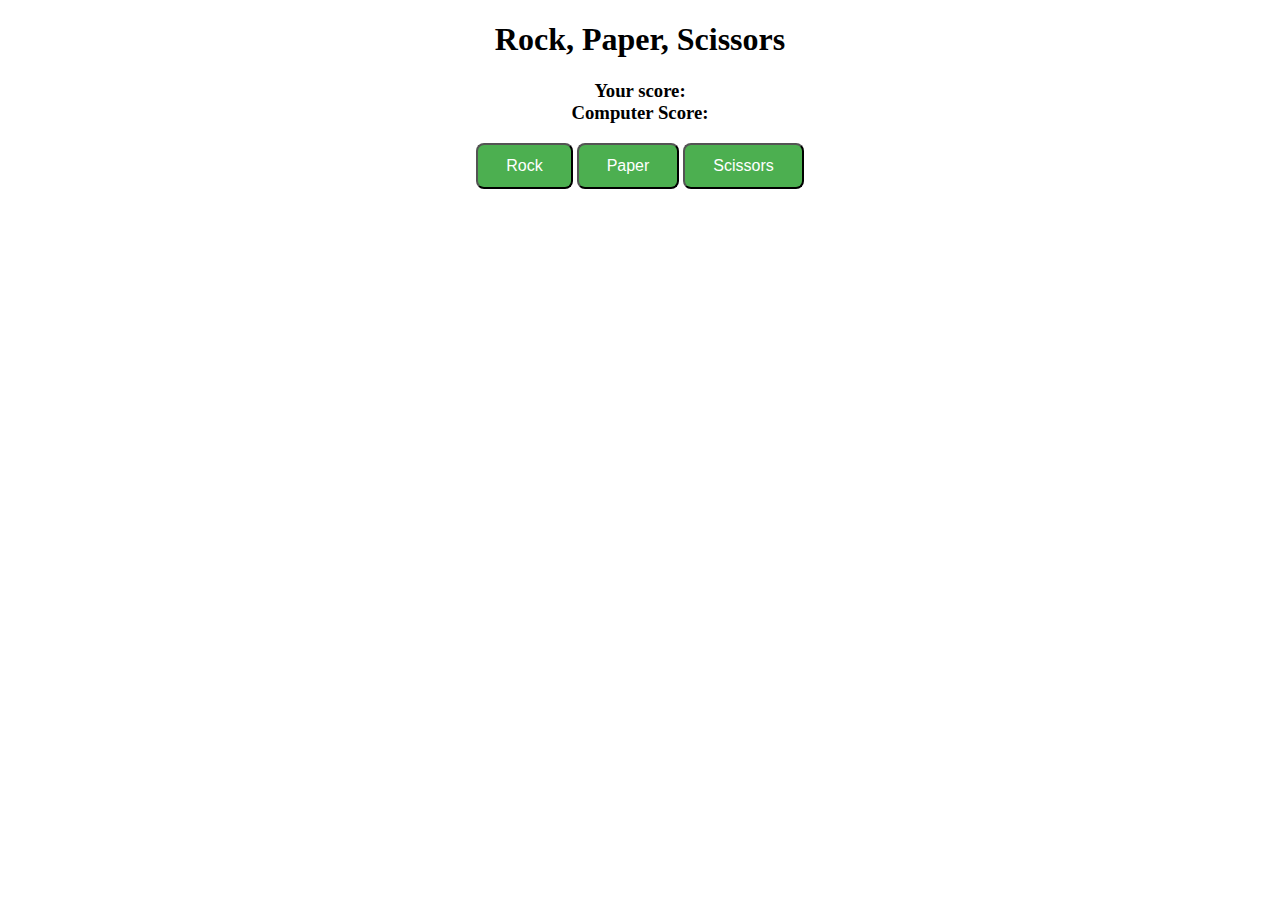
<file: index.html>
<!DOCTYPE html>
<html>
<head>
    <title>Rock, Paper, Scissors!</title>
    <link rel="stylesheet" type="text/css" href="style.css">
</head>

<body>
    <h1>Rock, Paper, Scissors</h1>

    <h3 id= 'total' onclick='score()'>Your score: <br>Computer Score: </h3>
    <div id='container'>
        <button id='rock'>Rock</button>
        <button id='paper'>Paper</button>
        <button id='scissors'>Scissors</button>
    </div>
    <script src='rpsGame.js' defer></script>

</body>
</html>
</file>
<file: style.css>
body {
    text-align: center;
}

button {
    background-color:#4CAF50;
    color: white;
    text-decoration: none;
    padding: 12px 28px;
    border-radius: 8px;
    transition-duration: 0.4s;
    font-size: medium;
    box-shadow: hotpink;
}

button:hover {
    background-color: gray;
    color: white;
    box-shadow: 0 12px 16px 0 rgba(0,0,0,0.24),0 17px 50px 0 rgba(0,0,0,0.19);
}
</file>
